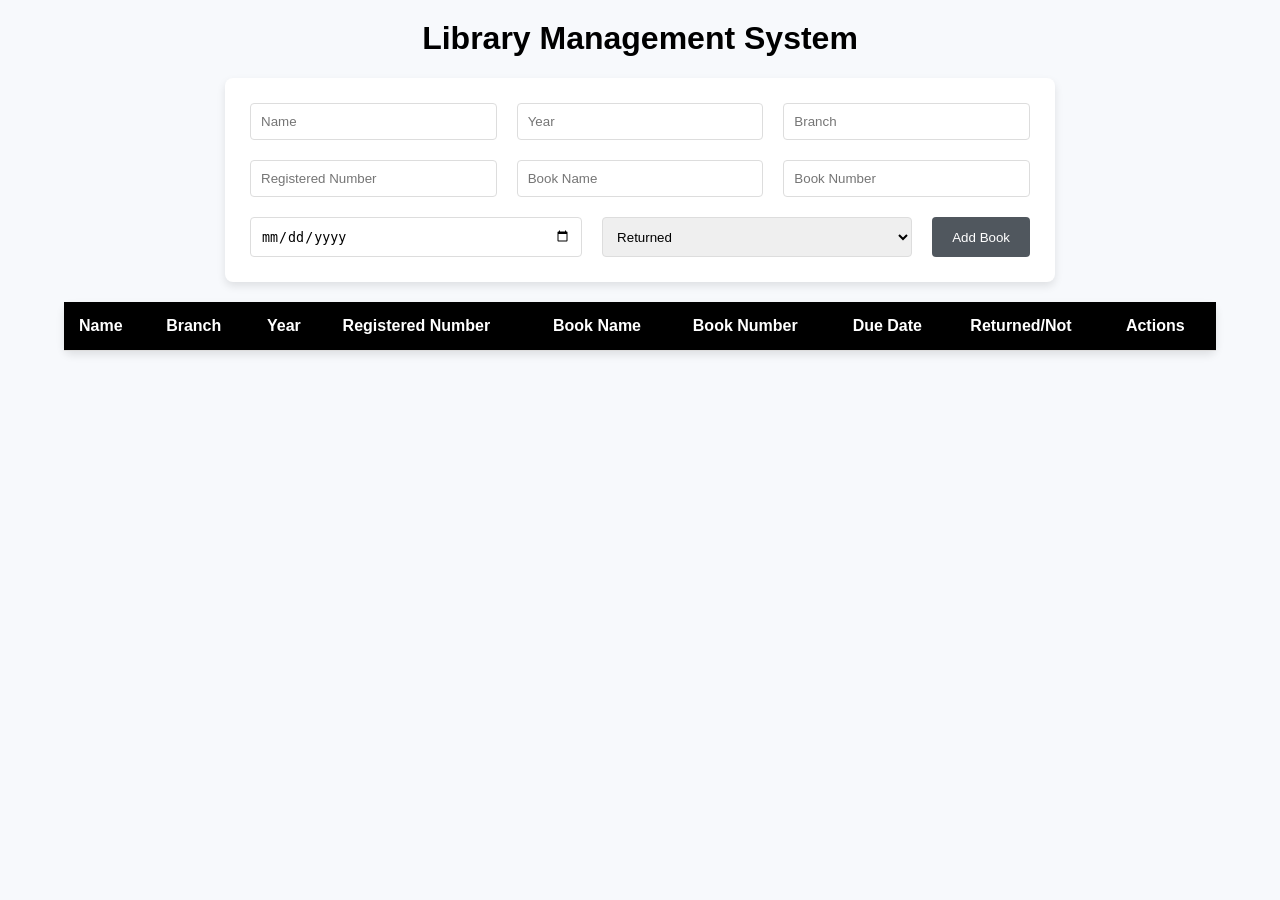
<file: index.html>
<!DOCTYPE html>
<html lang="en">
<head>
    <meta charset="UTF-8">
    <meta name="viewport" content="width=device-width, initial-scale=1.0">
    <title>Online Library Management System</title>
    <link rel="stylesheet" href="styles.css">
</head>
<body>
    <h1>Library Management System</h1>

    <form id="bookForm">
        <input type="text" id="name" placeholder="Name" required>
        <input type="text" id="year" placeholder="Year" required>
        <input type="text" id="branch" placeholder="Branch" required>
        <input type="text" id="regNo" placeholder="Registered Number" required>
        <input type="text" id="bookName" placeholder="Book Name" required>
        <input type="text" id="bookNo" placeholder="Book Number" required>
        <input type="date" id="dueDate" required>
        <select id="returned">
            <option value="Returned">Returned</option>
            <option value="Not Returned">Not Returned</option>
        </select>
        <button type="submit">Add Book</button>
    </form>

    <table>
        <thead>
            <tr>
                <th>Name</th>
                <th>Branch</th>
                <th>Year</th>
                <th>Registered Number</th>
                <th>Book Name</th>
                <th>Book Number</th>
                <th>Due Date</th>
                <th>Returned/Not</th>
                <th>Actions</th>
            </tr>
        </thead>
        <tbody id="bookTableBody">
            <!-- Rows will be added here dynamically -->
        </tbody>
    </table>

    <script src="script.js"></script>
</body>
</html>
</file>
<file: styles.css>
/* General Styles */
body {
    font-family: 'Segoe UI', Tahoma, Geneva, Verdana, sans-serif;
    background-color: #f7f9fc;
    margin: 0;
    padding: 0;
    color: #333;
}

h1 {
    text-align: center;
    margin-top: 20px;
    font-size: 2em;
    color: #000000;
}

/* Form Styles */
form {
    display: flex;
    flex-wrap: wrap;
    justify-content: center;
    margin: 20px auto;
    max-width: 800px;
    padding: 15px;
    background-color: #ffffff;
    border-radius: 8px;
    box-shadow: 0 4px 8px rgba(0, 0, 0, 0.1);
}

input, select {
    margin: 10px;
    padding: 10px;
    flex: 1 1 150px;
    border: 1px solid #ddd;
    border-radius: 4px;
    transition: border-color 0.3s ease-in-out;
}

input:focus, select:focus {
    border-color: #000306;
    outline: none;
}

button {
    padding: 10px 20px;
    margin: 10px;
    background-color: #50575e;
    color: #fff;
    border: none;
    border-radius: 4px;
    cursor: pointer;
    transition: background-color 0.3s ease-in-out;
}

button:hover {
    background-color: #000406;
}

button:active {
    background-color: #80b0e6;
}

/* Table Styles */
table {
    width: 90%;
    margin: 20px auto;
    border-collapse: collapse;
    background-color: #ffffff;
    border-radius: 8px;
    box-shadow: 0 4px 8px rgba(0, 0, 0, 0.1);
}

th, td {
    padding: 15px;
    text-align: left;
    border-bottom: 1px solid #ddd;
}

th {
    background-color: #000000;
    color: #ffffff;
}

tr:hover {
    background-color: #f1f1f1;
}

.actions button {
    padding: 6px 12px;
    margin: 0 5px;
    background-color: #f44336;
    color: #fff;
    border: none;
    border-radius: 4px;
    cursor: pointer;
    transition: background-color 0.3s ease-in-out;
}

.actions button:hover {
    background-color: #50575e;
}

.actions button.edit {
    background-color: #50575e;
}

.actions button.edit:hover {
    background-color: #50575e;
}

/* Responsive Design */
@media screen and (max-width: 600px) {
    form {
        flex-direction: column;
        align-items: center;
    }

    table, th, td {
        font-size: 14px;
    }

    .actions button {
        padding: 8px 10px;
        margin: 0 2px;
    }
}
</file>
<file: library.css>
/* General Styles */
body {
    font-family: 'Segoe UI', Tahoma, Geneva, Verdana, sans-serif;
    background-color: #f7f9fc;
    margin: 0;
    padding: 0;
    color: #333;
}

h1 {
    text-align: center;
    margin-top: 20px;
    font-size: 2em;
    color: #000000;
}

/* Form Styles */
form {
    display: flex;
    flex-wrap: wrap;
    justify-content: center;
    margin: 20px auto;
    max-width: 800px;
    padding: 15px;
    background-color: #ffffff;
    border-radius: 8px;
    box-shadow: 0 4px 8px rgba(0, 0, 0, 0.1);
}

input, select {
    margin: 10px;
    padding: 10px;
    flex: 1 1 150px;
    border: 1px solid #ddd;
    border-radius: 4px;
    transition: border-color 0.3s ease-in-out;
}

input:focus, select:focus {
    border-color: #000306;
    outline: none;
}

button {
    padding: 10px 20px;
    margin: 10px;
    background-color: #50575e;
    color: #fff;
    border: none;
    border-radius: 4px;
    cursor: pointer;
    transition: background-color 0.3s ease-in-out;
}

button:hover {
    background-color: #000406;
}

button:active {
    background-color: #80b0e6;
}

/* Table Styles */
table {
    width: 90%;
    margin: 20px auto;
    border-collapse: collapse;
    background-color: #ffffff;
    border-radius: 8px;
    box-shadow: 0 4px 8px rgba(0, 0, 0, 0.1);
}

th, td {
    padding: 15px;
    text-align: left;
    border-bottom: 1px solid #ddd;
}

th {
    background-color: #000000;
    color: #ffffff;
}

tr:hover {
    background-color: #f1f1f1;
}

.actions button {
    padding: 6px 12px;
    margin: 0 5px;
    background-color: #f44336;
    color: #fff;
    border: none;
    border-radius: 4px;
    cursor: pointer;
    transition: background-color 0.3s ease-in-out;
}

.actions button:hover {
    background-color: #50575e;
}

.actions button.edit {
    background-color: #50575e;
}

.actions button.edit:hover {
    background-color: #50575e;
}

/* Responsive Design */
@media screen and (max-width: 600px) {
    form {
        flex-direction: column;
        align-items: center;
    }

    table, th, td {
        font-size: 14px;
    }

    .actions button {
        padding: 8px 10px;
        margin: 0 2px;
    }
}
</file>
